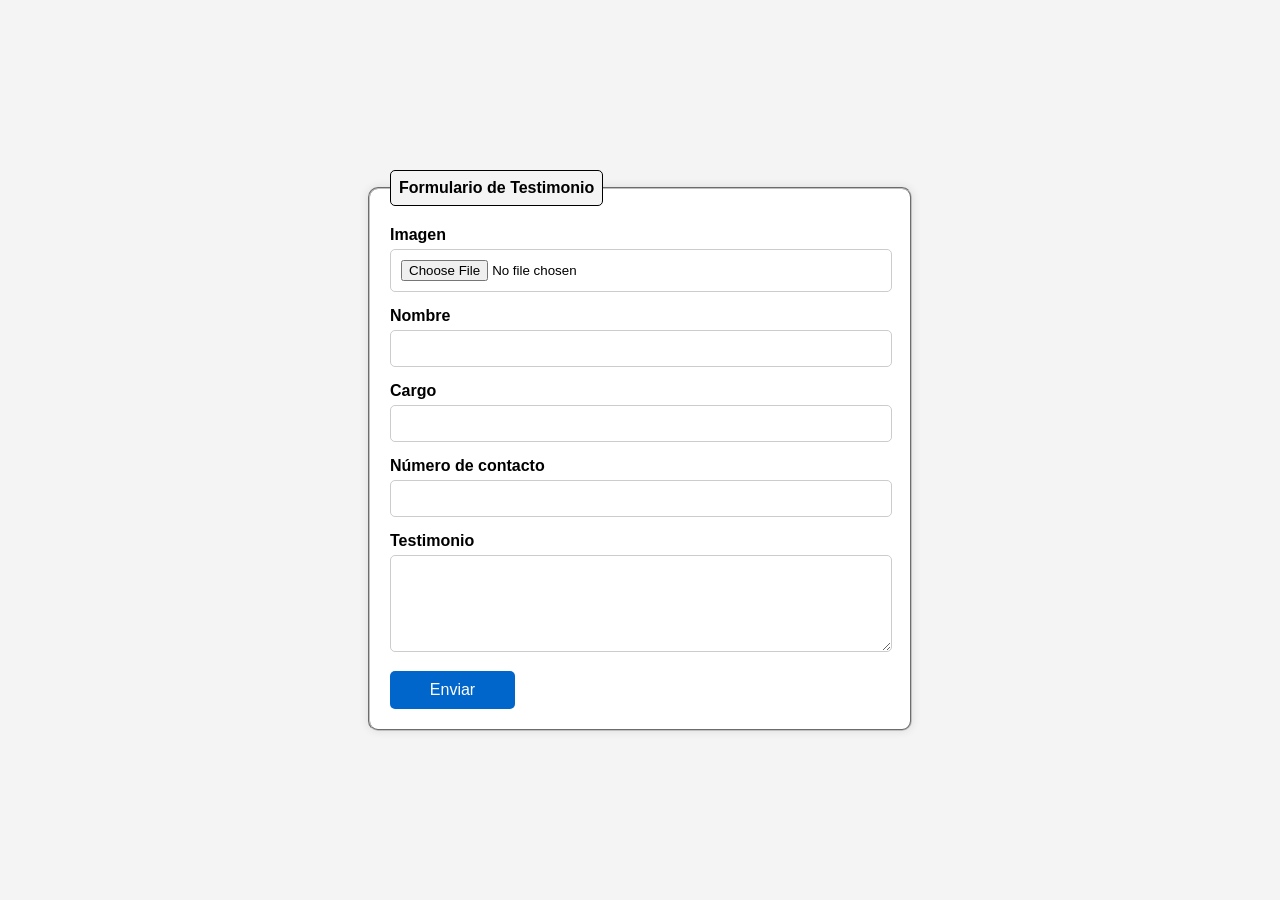
<file: html/fomulario.html>
<!DOCTYPE html>
<html lang="es">
<head>
  <meta charset="UTF-8">
  <meta name="viewport" content="width=device-width, initial-scale=1.0">
  <title>Formulario Responsive</title>
  <link rel="stylesheet" href="../estilo/estilo-form-testimonio.css">
</head>
<body>
  <fieldset class="form-container">
    <legend>Formulario de Testimonio</legend>
    <form id="testimonialForm">
      <div class="form-group">
        <label for="image">Imagen</label>
        <input type="file" id="image" name="image" required>
      </div>
      <div class="form-group">
        <label for="name">Nombre</label>
        <input type="text" id="name" name="name" required>
      </div>
      <div class="form-group">
        <label for="position">Cargo</label>
        <input type="text" id="position" name="position" required>
      </div>
      <div class="form-group">
        <label for="contact">Número de contacto</label>
        <input type="tel" id="contact" name="contact" required>
      </div>
      <div class="form-group">
        <label for="testimonial">Testimonio</label>
        <textarea id="testimonial" name="testimonial" rows="5" required></textarea>
      </div>
      <button type="submit">Enviar</button>
    </form>
  </div>

  <script src="../js/valida-form-testimonio.js"></script>
</body>
</html>
</file>
<file: estilo/estilo-form-testimonio.css>
body {
    font-family: Arial, sans-serif;
    background-color: #f4f4f4;
    display: flex;
    justify-content: center;
    align-items: center;
    height: 100vh;
    margin: 0;
  }
  
  .form-container {
    background-color: #fff;
    padding: 20px;
    border-radius: 10px;
    box-shadow: 0 0 10px rgba(0, 0, 0, 0.1);
    max-width: 500px;
    width: 100%;
  }

  .form-container legend{
    border: 1px solid black;
    background-color: #f4f4f4;
    border-radius: 5px;
    padding: 8px;
    font-weight: bolder;
  }
  
  .form-group {
    margin-bottom: 15px;
  }
  
  .form-group label {
    display: block;
    margin-bottom: 5px;
    font-weight: bold;
  }
  
  .form-group input,
  .form-group textarea {
    width: 96%;
    padding: 10px;
    border: 1px solid #ccc;
    border-radius: 5px;
    transition: border-color 0.3s, box-shadow 0.3s;
  }
  
  .form-group input:focus,
  .form-group textarea:focus {
    border-color: #0066cc;
    box-shadow: 0 0 5px rgba(0, 102, 204, 0.5);
  }
  
  button {
    width: 25%;
    padding: 10px;
    border: none;
    border-radius: 5px;
    background-color: #0066cc;
    color: #fff;
    font-size: 16px;
    cursor: pointer;
    transition: background-color 0.3s;
  }
  
  button:hover {
    background-color: #005bb5;
  }


  @media screen and (max-width: 600px) {
    .form-container {
      padding: 20px;
      padding-top: 25px;
      margin:1rem;
      width: 96%;
    }
  }
</file>
